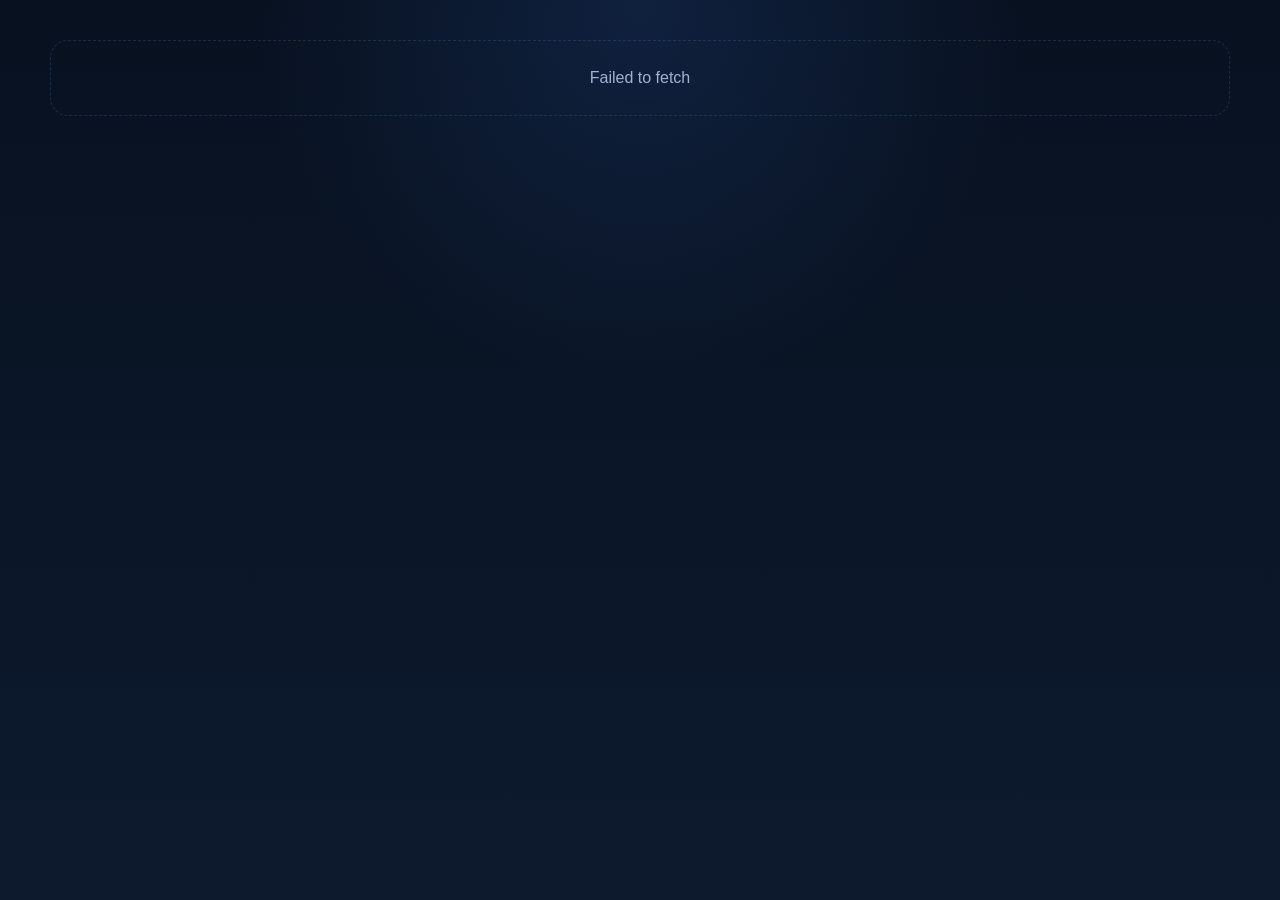
<file: index.html>
<!DOCTYPE html>
<html lang="pt-BR">
<head>
  <meta charset="UTF-8" />
  <meta name="viewport" content="width=device-width, initial-scale=1.0" />
  <title>Carregando...</title>
  <style>
    :root {
      --bg:#081120;
      --bg2:#0d1a2e;
      --surface:rgba(255,255,255,.06);
      --border:rgba(96,165,250,.18);
      --text:#eaf2ff;
      --muted:#9fb2cf;
      --primary:#3b82f6;
      --primary2:#60a5fa;
      --alert:#f87171;
      --warning:#fbbf24;
      --shadow:0 20px 50px rgba(0,0,0,.28);
      --radius:22px;
      --max:1180px;
    }
    * { box-sizing:border-box; }
    html { scroll-behavior:smooth; }
    body {
      margin:0;
      font-family:Arial, Helvetica, sans-serif;
      color:var(--text);
      background:
        radial-gradient(circle at top, rgba(59,130,246,.14), transparent 35%),
        linear-gradient(180deg, var(--bg), var(--bg2));
      min-height:100vh;
    }
    a { color:inherit; text-decoration:none; }
    img { max-width:100%; display:block; }
    .container { width:min(calc(100% - 28px), var(--max)); margin:0 auto; }
    .top-alert {
      display:none;
      background:var(--alert);
      color:#fff;
      text-align:center;
      padding:12px 16px;
      font-weight:bold;
      font-size:14px;
      position:sticky;
      top:0;
      z-index:40;
    }
    .topbar {
      position:sticky;
      top:0;
      z-index:30;
      backdrop-filter: blur(12px);
      background:rgba(8,17,32,.72);
      border-bottom:1px solid var(--border);
    }
    .nav {
      min-height:74px;
      display:flex;
      align-items:center;
      justify-content:space-between;
      gap:18px;
    }
    .brand { display:flex; align-items:center; gap:14px; }
    .brand img {
      width:52px;
      height:52px;
      object-fit:contain;
      border-radius:14px;
      background:rgba(255,255,255,.04);
      padding:6px;
    }
    .brand h1 { margin:0; font-size:20px; line-height:1.1; }
    .brand p { margin:4px 0 0; color:var(--muted); font-size:13px; }
    .menu {
      display:flex;
      flex-wrap:wrap;
      gap:10px;
    }
    .menu a {
      padding:10px 14px;
      border-radius:999px;
      border:1px solid var(--border);
      background:rgba(255,255,255,.04);
      font-size:14px;
    }
    .menu a.active {
      background:linear-gradient(135deg,var(--primary),var(--primary2));
      border-color:transparent;
    }
    .hero { padding:42px 0 22px; }
    .hero-grid {
      display:grid;
      grid-template-columns:1.15fr .85fr;
      gap:22px;
    }
    .card {
      background:var(--surface);
      border:1px solid var(--border);
      border-radius:var(--radius);
      box-shadow:var(--shadow);
    }
    .hero-copy { padding:34px; }
    .badge {
      display:inline-flex;
      align-items:center;
      gap:8px;
      border-radius:999px;
      padding:8px 14px;
      background:rgba(59,130,246,.12);
      border:1px solid var(--border);
      color:#bfd8ff;
      font-size:12px;
      font-weight:bold;
      letter-spacing:.04em;
      text-transform:uppercase;
    }
    .hero h2 { font-size:42px; line-height:1.05; margin:16px 0 12px; }
    .hero p { font-size:17px; line-height:1.7; color:var(--muted); margin:0 0 18px; }
    .hero-actions { display:flex; flex-wrap:wrap; gap:12px; margin-top:24px; }
    .btn {
      display:inline-flex;
      align-items:center;
      justify-content:center;
      min-height:48px;
      padding:0 18px;
      border-radius:14px;
      font-weight:bold;
      border:1px solid var(--border);
      background:rgba(255,255,255,.04);
    }
    .btn.primary {
      background:linear-gradient(135deg,var(--primary),var(--primary2));
      border:none;
    }
    .hero-media { min-height:320px; overflow:hidden; }
    .hero-media img { width:100%; height:100%; object-fit:cover; }
    .section { padding:18px 0 38px; scroll-margin-top:110px; }
    .section-head {
      display:flex;
      align-items:end;
      justify-content:space-between;
      gap:16px;
      margin-bottom:18px;
    }
    .section-head h3 { margin:0; font-size:28px; }
    .section-head p { margin:6px 0 0; color:var(--muted); }
    .grid-2 { display:grid; grid-template-columns:repeat(2,1fr); gap:18px; }
    .grid-3 { display:grid; grid-template-columns:repeat(3,1fr); gap:18px; }
    .panel { padding:20px; }
    .banner-card, .news-card { overflow:hidden; }
    .banner-card .thumb { aspect-ratio:21/9; background:#10213b; }
    .news-card .thumb { aspect-ratio:16/9; background:#10213b; }
    .banner-card .thumb img, .news-card .thumb img { width:100%; height:100%; object-fit:cover; }
    .banner-card .body, .news-card .body { padding:18px; }
    .banner-card h4 { margin:0 0 10px; font-size:26px; }
    .news-card h4, .notice h4, .link-box strong { margin:0 0 10px; font-size:22px; }
    .banner-card p, .news-card p, .notice p { margin:0; color:var(--muted); line-height:1.65; }
    .tag {
      display:inline-block;
      margin-bottom:12px;
      font-size:12px;
      padding:7px 10px;
      border-radius:999px;
      background:rgba(52,211,153,.12);
      color:#c8ffe9;
      border:1px solid rgba(52,211,153,.2);
    }
    .meta { color:var(--muted); font-size:13px; }
    .notice {
      border-left:4px solid var(--warning);
      background:rgba(251,191,36,.08);
    }
    .links { display:grid; gap:12px; }
    .link-box {
      display:flex;
      justify-content:space-between;
      align-items:center;
      gap:12px;
      padding:18px 20px;
      border-radius:18px;
      border:1px solid var(--border);
      background:rgba(255,255,255,.04);
    }
    .empty {
      padding:28px;
      text-align:center;
      color:var(--muted);
      border:1px dashed var(--border);
      border-radius:18px;
    }
    .footer {
      border-top:1px solid var(--border);
      padding:24px 0 40px;
      color:var(--muted);
      font-size:14px;
    }
    #loader {
      position:fixed;
      inset:0;
      display:flex;
      align-items:center;
      justify-content:center;
      background:
        radial-gradient(circle at 50% 25%, rgba(255,255,255,.06), transparent 28%),
        linear-gradient(180deg, #0a1630 0%, #10234a 52%, #153160 100%);
      z-index:99999;
      overflow:hidden;
    }
    .loader-scene {
      width:min(92vw, 820px);
      height:min(78vh, 480px);
      position:relative;
    }
    .loader-title {
      position:absolute;
      top:18px;
      left:50%;
      transform:translateX(-50%);
      text-align:center;
      color:#eef5ff;
      font-weight:700;
      letter-spacing:.02em;
    }
    .loader-title small {
      display:block;
      margin-top:6px;
      color:#b9cae8;
      font-weight:400;
      font-size:13px;
    }
    .sky-stars {
      position:absolute; inset:0 0 32% 0;
      background:
        radial-gradient(circle at 16% 22%, rgba(255,255,255,.85) 0 2px, transparent 3px),
        radial-gradient(circle at 35% 12%, rgba(255,255,255,.6) 0 2px, transparent 3px),
        radial-gradient(circle at 62% 19%, rgba(255,255,255,.7) 0 2px, transparent 3px),
        radial-gradient(circle at 84% 14%, rgba(255,255,255,.55) 0 2px, transparent 3px);
      opacity:.5;
    }
    .moon {
      position:absolute;
      right:90px;
      top:48px;
      width:54px;
      height:54px;
      border-radius:50%;
      background:#f6f0c8;
      box-shadow:0 0 35px rgba(246,240,200,.35);
    }
    .ground {
      position:absolute;
      left:0; right:0; bottom:0;
      height:28%;
      background:linear-gradient(180deg, #284d31 0%, #1b3824 100%);
      border-radius:28px 28px 0 0;
    }
    .path {
      position:absolute;
      left:8%;
      right:34%;
      bottom:20%;
      height:18px;
      background:#8f7346;
      border-radius:999px;
      transform:skewX(-12deg);
      opacity:.95;
    }
    .ark {
      position:absolute;
      right:72px;
      bottom:86px;
      width:250px;
      height:170px;
    }
    .ark .boat {
      position:absolute;
      bottom:0;
      left:18px;
      width:214px;
      height:68px;
      background:linear-gradient(180deg,#8d5d34 0%,#6f4426 100%);
      border-radius:0 0 80px 80px / 0 0 52px 52px;
    }
    .ark .house {
      position:absolute;
      left:52px;
      bottom:50px;
      width:138px;
      height:88px;
      background:linear-gradient(180deg,#9b6a3c 0%,#80502f 100%);
      border-radius:14px 14px 10px 10px;
    }
    .ark .roof {
      position:absolute;
      left:40px;
      bottom:126px;
      width:164px;
      height:30px;
      background:#60361f;
      clip-path:polygon(6% 100%, 14% 20%, 86% 20%, 94% 100%);
      border-radius:8px;
    }
    .ark .door {
      position:absolute;
      left:105px;
      bottom:50px;
      width:32px;
      height:54px;
      background:#4c2b18;
      border-radius:10px 10px 6px 6px;
    }
    .ark .window {
      position:absolute;
      width:18px; height:18px;
      background:#d6c38f;
      border-radius:50%;
      top:20px;
    }
    .ark .window.w1 { left:22px; }
    .ark .window.w2 { right:22px; }
    .animal {
      position:absolute;
      bottom:92px;
      left:-90px;
      font-size:34px;
      animation:walk-across 8s linear infinite;
      filter:drop-shadow(0 4px 5px rgba(0,0,0,.25));
    }
    .animal.a2 { animation-delay:1.1s; }
    .animal.a3 { animation-delay:2.2s; }
    .animal.a4 { animation-delay:3.3s; }
    .animal.a5 { animation-delay:4.4s; }
    .animal.a6 { animation-delay:5.5s; }
    @keyframes walk-across {
      0%{transform:translateX(0) translateY(0) scale(1);opacity:0}
      6%{opacity:1}
      58%{transform:translateX(490px) translateY(0) scale(1)}
      72%{transform:translateX(610px) translateY(-10px) scale(.96)}
      84%{transform:translateX(680px) translateY(-18px) scale(.92); opacity:1}
      100%{transform:translateX(760px) translateY(-24px) scale(.88); opacity:0}
    }
    @media (max-width:980px) {
      .hero-grid,.grid-3,.grid-2 { grid-template-columns:1fr 1fr; }
    }
    @media (max-width:720px) {
      .nav { align-items:flex-start; padding:12px 0; }
      .menu { justify-content:flex-start; }
      .hero h2 { font-size:34px; }
      .hero-grid,.grid-3,.grid-2 { grid-template-columns:1fr; }
      .hero-copy { padding:24px; }
      .loader-scene { height:430px; }
      .ark { right:28px; transform:scale(.84); transform-origin:bottom right; }
      .animal { font-size:28px; }
    }
  </style>
</head>
<body>
  <div id="loader">
    <div class="loader-scene">
      <div class="sky-stars"></div>
      <div class="moon"></div>
      <div class="loader-title">
        Carregando Fórum dos Alunos
        <small>Animais entrando na arca...</small>
      </div>
      <div class="path"></div>
      <div class="ark">
        <div class="roof"></div>
        <div class="house">
          <div class="window w1"></div>
          <div class="window w2"></div>
        </div>
        <div class="door"></div>
        <div class="boat"></div>
      </div>
      <div class="animal a1">🦁</div>
      <div class="animal a2">🐘</div>
      <div class="animal a3">🦒</div>
      <div class="animal a4">🦓</div>
      <div class="animal a5">🐑</div>
      <div class="animal a6">🐪</div>
      <div class="ground"></div>
    </div>
  </div>

  <div id="topAlert" class="top-alert"></div>

  <div id="siteWrap" style="display:none;">
    <header class="topbar">
      <div class="container nav">
        <a href="#inicio" class="brand">
          <img id="brandLogo" alt="Logo" style="display:none">
          <div>
            <h1 id="brandTitle"></h1>
            <p id="brandSubtitle"></p>
          </div>
        </a>
        <nav class="menu" id="topMenu"></nav>
        <a id="adminButtonTop" class="btn primary" href="#" target="_blank" rel="noopener">Área restrita</a>
      </div>
    </header>

    <main>
      <section class="hero section" id="inicio">
        <div class="container hero-grid">
          <div class="card hero-copy">
            <span class="badge">Fórum dos alunos</span>
            <h2 id="heroTitle"></h2>
            <p id="heroText"></p>
            <div class="hero-actions" id="heroActions"></div>
          </div>
          <div class="card hero-media" id="heroMedia"></div>
        </div>
      </section>

      <section class="section" id="destaquesSection">
        <div class="container">
          <div class="section-head">
            <div>
              <h3 id="destaquesTitulo">Destaques</h3>
              <p id="destaquesTexto">Projetos e atividades em evidência.</p>
            </div>
          </div>
          <div id="bannersWrap" class="grid-2"></div>
        </div>
      </section>

      <section class="section" id="muralSection">
        <div class="container">
          <div class="section-head">
            <div>
              <h3 id="muralTitulo">Mural dos alunos</h3>
              <p id="muralTexto">Publicações, ideias e produções da turma.</p>
            </div>
          </div>
          <div id="noticiasWrap" class="grid-3"></div>
        </div>
      </section>

      <section class="section" id="avisosSection">
        <div class="container">
          <div class="section-head">
            <div>
              <h3 id="avisosTitulo">Avisos</h3>
              <p id="avisosTexto">Recados rápidos para os alunos.</p>
            </div>
          </div>
          <div id="avisosWrap" class="grid-2"></div>
        </div>
      </section>

      <section class="section" id="linksSection">
        <div class="container">
          <div class="section-head">
            <div>
              <h3 id="linksTitulo">Links úteis</h3>
              <p id="linksTexto">Acessos e ferramentas para os estudantes.</p>
            </div>
          </div>
          <div id="linksWrap" class="links"></div>
        </div>
      </section>
    </main>

    <footer class="footer">
      <div class="container">
        <div id="footerText"></div>
      </div>
    </footer>
  </div>

  <script>
    const API_URL = 'https://script.google.com/macros/s/AKfycbyjWALebfzJTxT1KlLtCEr9y-B-oMeBXBOCasshRF3j4NDb6ct98sAuZN6y_cozZyR_4Q/exec';
    const ADMIN_URL = 'https://script.google.com/macros/s/AKfycbxeMFW3kxDbGWoMX1rA3j2UA_5kC4hhd3P7iJbUvF3poxiujiuibtwxOCjHfmQySX6dGg/exec?painel=admin';

    function norm(v) {
      return String(v ?? '').trim();
    }

    function escapeHtml(text) {
      return String(text ?? '')
        .replace(/&/g, '&amp;')
        .replace(/</g, '&lt;')
        .replace(/>/g, '&gt;')
        .replace(/"/g, '&quot;')
        .replace(/'/g, '&#039;');
    }

    function formatDateBR(value) {
      if (!value) return '';
      const d = new Date(value);
      if (isNaN(d.getTime())) return String(value);
      return d.toLocaleDateString('pt-BR', { timeZone: 'UTC' });
    }

    function toPositiveInt(value, fallback) {
      const n = parseInt(value, 10);
      return Number.isFinite(n) && n > 0 ? n : fallback;
    }

    function isSim(value) {
      const v = norm(value).toLowerCase();
      return ['sim', 'true', '1', 'ativo', 'publicado'].includes(v);
    }

    
    function getImageUrl(item) {
      if (!item || typeof item !== 'object') return '';
      return norm(
        item.imagem_url ||
        item.imagem ||
        item.url_imagem ||
        item.foto_url ||
        item.foto ||
        item.capa_url ||
        item.capa ||
        item.banner_url
      );
    }

    function applyAdminButtons() {
      const topBtn = document.getElementById('adminButtonTop');
      if (topBtn) topBtn.href = ADMIN_URL;

      const heroActions = document.getElementById('heroActions');
      if (heroActions && !document.getElementById('adminButtonHero')) {
        const a = document.createElement('a');
        a.id = 'adminButtonHero';
        a.className = 'btn';
        a.href = ADMIN_URL;
        a.target = '_blank';
        a.rel = 'noopener';
        a.textContent = 'Entrar na área restrita';
        heroActions.appendChild(a);
      }
    }

    function setLoaderStatus(text) {
      const el = document.getElementById('loaderStatus');
      if (el) el.textContent = text;
    }

    function hideLoader() {
      const loader = document.getElementById('loader');
      const siteWrap = document.getElementById('siteWrap');
      if (siteWrap) siteWrap.style.display = 'block';
      if (loader) {
        loader.classList.add('hide');
        setTimeout(() => {
          if (loader && loader.parentNode) loader.parentNode.removeChild(loader);
        }, 400);
      }
    }

    function setThemeFromConfig(config) {
      const root = document.documentElement;
      if (norm(config.bg_cor_1)) root.style.setProperty('--bg', config.bg_cor_1);
      if (norm(config.bg_cor_2)) root.style.setProperty('--bg2', config.bg_cor_2);
      if (norm(config.texto_cor)) root.style.setProperty('--text', config.texto_cor);
      if (norm(config.card_cor)) root.style.setProperty('--surface', config.card_cor);
      if (norm(config.borda_cor)) root.style.setProperty('--border', config.borda_cor);
      if (norm(config.cor_principal)) root.style.setProperty('--primary', config.cor_principal);
      if (norm(config.cor_secundaria)) root.style.setProperty('--primary2', config.cor_secundaria);
      if (norm(config.alerta_cor)) root.style.setProperty('--alert', config.alerta_cor);
    }

    function applyAlert(config) {
      const alertBox = document.getElementById('topAlert');
      if (isSim(config.alerta_ativo) && norm(config.alerta_texto)) {
        alertBox.textContent = config.alerta_texto;
        alertBox.style.display = 'block';
      } else {
        alertBox.style.display = 'none';
      }
    }

    async function fetchApi(action) {
      const res = await fetch(`${API_URL}?acao=${encodeURIComponent(action)}&t=${Date.now()}`, { cache: 'no-store' });
      if (!res.ok) throw new Error('Falha ao carregar API');
      const data = await res.json();
      if (!data.ok) throw new Error(data.message || 'API retornou erro');
      return data.data || {};
    }

    function hideLoader() {
      document.getElementById('loader').style.display = 'none';
      document.getElementById('siteWrap').style.display = 'block';
    }

    function getFallbackImage(config, wide = false) {
      return config.imagem_padrao || (wide ? 'https://via.placeholder.com/1200x500' : 'https://via.placeholder.com/600x400');
    }

    function fillBaseLayout(siteData) {
      const config = siteData.config || {};
      const menu = Array.isArray(siteData.menu) ? siteData.menu : [];

      setThemeFromConfig(config);
      applyAlert(config);
      applyAdminButtons();

      document.title = (config.nome_escola || 'Fórum dos Alunos - CEJ');
      document.getElementById('brandTitle').textContent = config.nome_escola || 'Fórum dos Alunos - CEJ';
      document.getElementById('brandSubtitle').textContent = config.subtitulo_site || 'Espaço dos estudantes';
      document.getElementById('footerText').textContent = config.rodape_texto || 'Fórum dos Alunos - CEJ';

      if (norm(config.logo_url)) {
        const logo = document.getElementById('brandLogo');
        logo.src = config.logo_url;
        logo.style.display = 'block';
      }

      document.getElementById('heroTitle').textContent = config.banner_principal_titulo || 'Fórum dos Alunos - CEJ';
      document.getElementById('heroText').textContent = config.banner_principal_texto || 'Um espaço para projetos, atividades e ideias dos alunos.';
      document.getElementById('heroMedia').innerHTML = norm(config.banner_principal_imagem)
        ? `<img src="${escapeHtml(config.banner_principal_imagem)}" alt="Imagem principal">`
        : `<div class="panel"><div class="empty">Adicione a imagem principal no config.</div></div>`;

      document.getElementById('destaquesTitulo').textContent = config.secao_destaques_titulo || 'Destaques';
      document.getElementById('destaquesTexto').textContent = config.secao_destaques_texto || 'Projetos e atividades em evidência.';
      document.getElementById('muralTitulo').textContent = config.secao_mural_titulo || 'Mural dos alunos';
      document.getElementById('muralTexto').textContent = config.secao_mural_texto || 'Publicações, ideias e produções da turma.';
      document.getElementById('avisosTitulo').textContent = config.secao_avisos_titulo || 'Avisos';
      document.getElementById('avisosTexto').textContent = config.secao_avisos_texto || 'Recados rápidos para os alunos.';
      document.getElementById('linksTitulo').textContent = config.secao_links_titulo || 'Links úteis';
      document.getElementById('linksTexto').textContent = config.secao_links_texto || 'Acessos e ferramentas para os estudantes.';

      const heroBtn1Text = norm(config.hero_botao_1_texto) || 'Ver mural';
      const heroBtn1Link = norm(config.hero_botao_1_link) || '#muralSection';
      const heroBtn2Text = norm(config.hero_botao_2_texto) || 'Ver links';
      const heroBtn2Link = norm(config.hero_botao_2_link) || '#linksSection';
      document.getElementById('heroActions').innerHTML = `
        <a class="btn primary" href="${escapeHtml(heroBtn1Link)}">${escapeHtml(heroBtn1Text)}</a>
        <a class="btn" href="${escapeHtml(heroBtn2Link)}">${escapeHtml(heroBtn2Text)}</a>
      `;

      const topMenu = document.getElementById('topMenu');
      topMenu.innerHTML = menu
        .filter(item => isSim(item.ativo))
        .map(item => {
          const ancora = norm(item.link) || '#inicio';
          const nome = norm(item.nome_menu) || 'Menu';
          return `<a href="${escapeHtml(ancora)}">${escapeHtml(nome)}</a>`;
        }).join('');

      document.getElementById('destaquesSection').style.display = isSim(config.mostrar_destaques) ? 'block' : 'none';
      document.getElementById('muralSection').style.display = isSim(config.mostrar_mural) ? 'block' : 'none';
      document.getElementById('avisosSection').style.display = isSim(config.mostrar_avisos) ? 'block' : 'none';
      document.getElementById('linksSection').style.display = isSim(config.mostrar_links) ? 'block' : 'none';

      return config;
    }

    (async function() {
      const bannersWrap = document.getElementById('bannersWrap');
      const noticiasWrap = document.getElementById('noticiasWrap');
      const avisosWrap = document.getElementById('avisosWrap');
      const linksWrap = document.getElementById('linksWrap');

      try {
        const siteData = await fetchApi('site');
        const config = fillBaseLayout(siteData);

        const banners = Array.isArray(siteData.banners) ? siteData.banners : [];
        const noticias = Array.isArray(siteData.noticias) ? siteData.noticias : [];
        const avisos = Array.isArray(siteData.avisos) ? siteData.avisos : [];
        const links = Array.isArray(siteData.alunos) ? siteData.alunos : [];

        const limiteMural = toPositiveInt(config.limite_noticias_home, 6);
        const limiteAvisos = toPositiveInt(config.limite_avisos_home, 4);

        bannersWrap.innerHTML = banners.length ? banners.map(item => `
          <article class="card banner-card">
            <div class="thumb">
              <img src="${escapeHtml(getImageUrl(item) || getFallbackImage(config, true))}" alt="${escapeHtml(item.titulo || 'Destaque')}">
            </div>
            <div class="body">
              <h4>${escapeHtml(item.titulo || 'Sem título')}</h4>
              <p>${escapeHtml(item.texto || '')}</p>
              ${norm(item.botao_link) ? `<div class="hero-actions"><a class="btn primary" href="${escapeHtml(item.botao_link)}">${escapeHtml(item.botao_texto || 'Saiba mais')}</a></div>` : ''}
            </div>
          </article>
        `).join('') : `<div class="empty">${escapeHtml(config.texto_sem_destaques || 'Nenhum destaque cadastrado')}</div>`;

        noticiasWrap.innerHTML = noticias.slice(0, limiteMural).length ? noticias.slice(0, limiteMural).map(item => `
          <article class="card news-card">
            <div class="thumb">
              <img src="${escapeHtml(getImageUrl(item) || getFallbackImage(config, false))}" alt="${escapeHtml(item.titulo || 'Mural')}">
            </div>
            <div class="body">
              <span class="tag">${escapeHtml(item.categoria || 'Mural')}</span>
              <h4>${escapeHtml(item.titulo || 'Sem título')}</h4>
              <div class="meta">${escapeHtml(formatDateBR(item.data))}${norm(item.autor) ? ' • ' + escapeHtml(item.autor) : ''}</div>
              <p style="margin-top:10px">${escapeHtml(item.resumo || item.conteudo || '')}</p>
            </div>
          </article>
        `).join('') : `<div class="empty">${escapeHtml(config.texto_sem_noticias || 'Nenhuma publicação cadastrada')}</div>`;

        avisosWrap.innerHTML = avisos.slice(0, limiteAvisos).length ? avisos.slice(0, limiteAvisos).map(item => `
          <article class="card panel notice">
            <div class="meta">${escapeHtml(item.setor || 'Setor')} • ${escapeHtml(formatDateBR(item.data_inicio))}</div>
            <h4>${escapeHtml(item.titulo || 'Aviso')}</h4>
            <p>${escapeHtml(item.mensagem || '')}</p>
          </article>
        `).join('') : `<div class="empty">${escapeHtml(config.texto_sem_avisos || 'Nenhum aviso no momento')}</div>`;

        linksWrap.innerHTML = links.length ? links.map(item => `
          <a class="link-box" href="${escapeHtml(item.link || '#')}" ${norm(item.link) ? 'target="_blank" rel="noopener noreferrer"' : ''}>
            <div>
              <strong>${escapeHtml(item.titulo || 'Link')}</strong>
              <div class="meta" style="margin-top:6px">${escapeHtml(item.descricao || '')}</div>
            </div>
            <div>→</div>
          </a>
        `).join('') : `<div class="empty">${escapeHtml(config.texto_sem_links || 'Nenhum link cadastrado')}</div>`;

        hideLoader();
      } catch (err) {
        document.getElementById('siteWrap').innerHTML = `<div class="container" style="padding:40px 0"><div class="empty">${escapeHtml(err.message || 'Erro ao carregar o fórum.')}</div></div>`;
        hideLoader();
      }
    })();
  </script>
</body>
</html>
</file>
